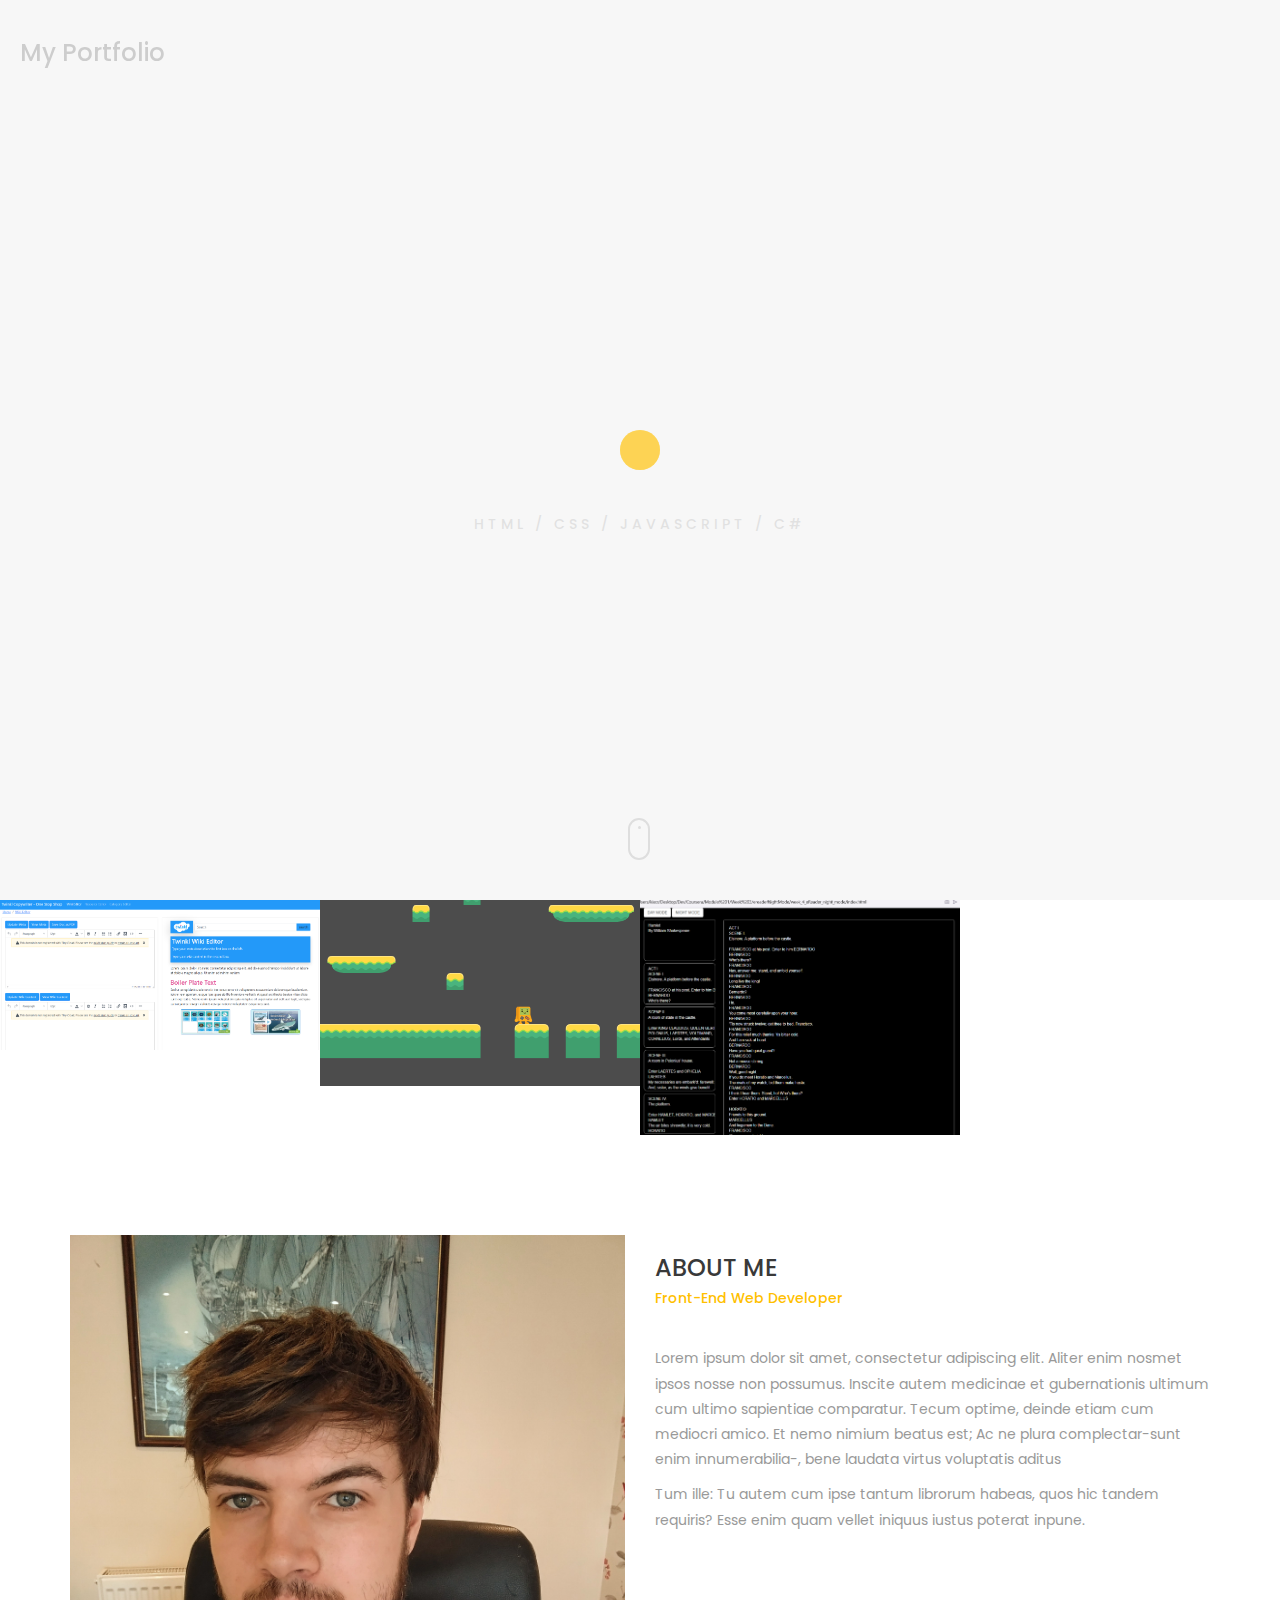
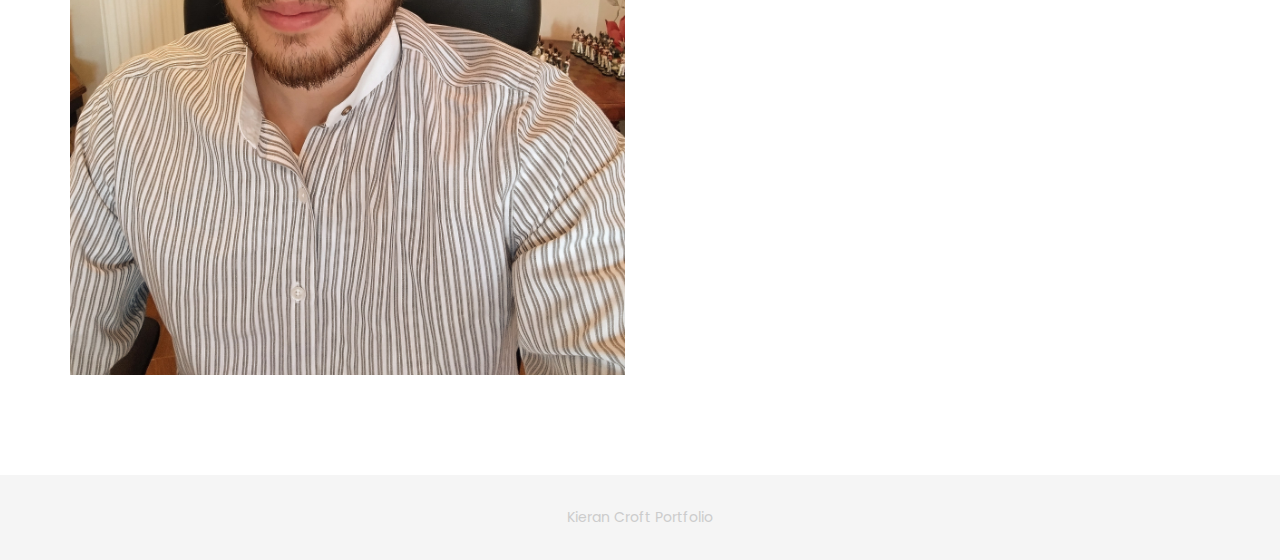
<file: index.html>
<!DOCTYPE html>
<html lang="en">

<head>
    <meta charset="utf-8">
    <meta http-equiv="X-UA-Compatible" content="IE=edge">
    <meta name="viewport" content="width=device-width, initial-scale=1">
    <!-- The above 3 meta tags *must* come first in the head; any other head content must come *after* these tags -->
    <title>Box personal portfolio Template</title>
    <link rel="icon" href="img/fav.png" type="image/x-icon">

    <!-- Bootstrap -->
    <link href="css/bootstrap.min.css" rel="stylesheet">
    <link href="ionicons/css/ionicons.min.css" rel="stylesheet">

    <!-- main css -->
    <link href="css/style.css" rel="stylesheet">


    <!-- modernizr -->
    <script src="js/modernizr.js"></script>

    <!-- HTML5 shim and Respond.js for IE8 support of HTML5 elements and media queries -->
    <!-- WARNING: Respond.js doesn't work if you view the page via file:// -->
    <!--[if lt IE 9]>
      <script src="https://oss.maxcdn.com/html5shiv/3.7.2/html5shiv.min.js"></script>
      <script src="https://oss.maxcdn.com/respond/1.4.2/respond.min.js"></script>
    <![endif]-->
</head>

<body>

    <!-- Preloader -->
    <div id="preloader">
        <div class="pre-container">
            <div class="spinner">
                <div class="double-bounce1"></div>
                <div class="double-bounce2"></div>
            </div>
        </div>
    </div>
    <!-- end Preloader -->

    <div class="container-fluid">
        <!-- box header -->
        <header class="box-header">
            <div class="box-logo">
                <h3>My Portfolio</h3>
            </div>
        </header>
        <!-- end box header -->

        <!-- box-intro -->
        <section class="box-intro">
            <div class="table-cell">
                <h1 class="box-headline letters rotate-2">
                    <span class="box-words-wrapper">
                        <b class="is-visible">Kieran.Croft.</b>
                        <b>&nbsp;Web.Developer.</b>
                    </span>
		        </h1>
                <h5>HTML / CSS / JavaScript / C#</h5>
            </div>

            <div class="mouse">
                <div class="scroll"></div>
            </div>
        </section>
        <!-- end box-intro -->
    </div>

    <!-- portfolio div -->
    <div class="portfolio-div">
        <div class="portfolio">
            <div class="no-padding portfolio_container">
                <!-- single work -->
                <div class="col-md-3 col-sm-6  fashion logo">
                    <a href="projects/copywriter-tool.html" class="portfolio_item">
                        <img src="img/portfolio/copy3.png" alt="image" class="img-responsive" />
                        <div class="portfolio_item_hover">
                            <div class="portfolio-border clearfix">
                                <div class="item_info">
                                    <span>Copywriter Tool</span>
                                    <em>Website</em>
                                </div>
                            </div>
                        </div>
                    </a>
                </div>
                <!-- end single work -->
                <!-- single work -->
                <div class="col-md-3 col-sm-6  fashion logo">
                    <a href="projects/2d-platformer.html" class="portfolio_item">
                        <img src="img/portfolio/2dPlatformer.png" alt="image" class="img-responsive" />
                        <div class="portfolio_item_hover">
                            <div class="portfolio-border clearfix">
                                <div class="item_info">
                                    <span>2D Platformer</span>
                                    <em>Video Games</em>
                                </div>
                            </div>
                        </div>
                    </a>
                </div>
                <!-- end single work -->
                <!-- single work -->
                <div class="col-lg-3 col-sm-6  fashion logo">
                    <a href="projects/e-reader.html" class="portfolio_item">
                        <img src="img/portfolio/eReader.png" alt="image" class="img-responsive" />
                        <div class="portfolio_item_hover">
                            <div class="portfolio-border clearfix">
                                <div class="item_info">
                                    <span>e-Reader</span>
                                    <em>Web App</em>
                                </div>
                            </div>
                        </div>
                    </a>
                </div>
                <!-- end single work -->

            </div>
            <!-- end portfolio_container -->
        </div>
        <!-- portfolio -->
    </div>
    <!-- end portfolio div -->

    <!-- Main container -->
    <div class="container main-container clearfix">
        <div class="col-md-6">
            <img src="img/portfolio/me.jpg" class="img-responsive" alt="" />
        </div>
        <div class="col-md-6">
            <h3 class="uppercase">About Me </h3>
            <h5>Front-End Web Developer</h5>
            <div class="h-30"></div>
            <p>Lorem ipsum dolor sit amet, consectetur adipiscing elit. Aliter enim nosmet ipsos nosse non possumus. Inscite autem medicinae et gubernationis ultimum cum ultimo sapientiae comparatur. Tecum optime, deinde etiam cum mediocri amico. Et nemo nimium beatus est; Ac ne plura complectar-sunt enim innumerabilia-, bene laudata virtus voluptatis aditus </p>

            <p>Tum ille: Tu autem cum ipse tantum librorum habeas, quos hic tandem requiris? Esse enim quam vellet iniquus iustus poterat inpune. </p>
        </div>
    </div>
    <!-- end Main container -->






    <!-- footer -->
    <footer>
        <div class="container-fluid">
            <p class="copyright">Kieran Croft Portfolio</p>
        </div>
    </footer>
    <!-- end footer -->

    <!-- back to top -->
    <a href="#0" class="cd-top"><i class="ion-android-arrow-up"></i></a>
    <!-- end back to top -->



    <!-- jQuery -->
    <script src="js/jquery-2.1.1.js"></script>
    <!--  plugins -->
    <script src="js/bootstrap.min.js"></script>
    <script src="js/menu.js"></script>
    <script src="js/animated-headline.js"></script>
    <script src="js/isotope.pkgd.min.js"></script>


    <!--  custom script -->
    <script src="js/custom.js"></script>

</body>

</html>
</file>
<file: css/style.css>
/*
* Box Theme
* Created by : Ahmed Eissa
* website : www.ahmedessa.net
* behance : https://www.behance.net/3essa
*/


/* Table of Content
==================================================
	- Google fonts & font family -
	- General -
    - typography -
    - Preloader -
	- Header -
    - box intro section -
    - Portfoilo section -
    - Footer -
    - About page -
    - Services page -
    - contact page -
    - Portfolio single page -
    - Responsive media queries -
*/


/* Google fonts & font family
==================================================*/

@import url(https://fonts.googleapis.com/css?family=Poppins:400,500,600,700);

/* General
==================================================*/

html,
body {
    height: 100%;
    font-family: 'Poppins', sans-serif;
    line-height: 1.8;
    color: #999
}

.no-padding {
    padding-left: 0;
    padding-right: 0;
}

.no-padding [class^="col-"] {
    padding-left: 0;
    padding-right: 0;
}

.main-container {
    padding: 100px 0;
}

.center {
    text-align: center;
}

a {
    -webkit-transition: all .3s;
    transition: all .3s
}

.uppercase {
    text-transform: uppercase;
}

.h-30 {
    height: 30px
}

.h-10 {
    height: 10px
}

.color {
    color: #ffbf00;
    font-size: 11px;
}


/* typography
==================================================*/

h1 {
    color: #393939;
    font-size: 60px;
    text-transform: uppercase;
}

h3 {
    color: #393939;
}

h5 {
    color: #ffbf00;
}


/* preloader
==================================================*/

#preloader {
    position: fixed;
    top: 0;
    left: 0;
    right: 0;
    bottom: 0;
    background-color: #f5f5f5;
    /* change if the mask should be a color other than white */
    z-index: 1000;
    /* makes sure it stays on top */
}

.pre-container {
    position: absolute;
    left: 50%;
    top: 50%;
    bottom: auto;
    right: auto;
    -webkit-transform: translateX(-50%) translateY(-50%);
    transform: translateX(-50%) translateY(-50%);
    text-align: center;
}

.spinner {
    width: 40px;
    height: 40px;
    position: relative;
    margin: 100px auto;
}

.double-bounce1,
.double-bounce2 {
    width: 100%;
    height: 100%;
    border-radius: 50%;
    background-color: #ffbf00;
    opacity: 0.6;
    position: absolute;
    top: 0;
    left: 0;
    -webkit-animation: bounce 2.0s infinite ease-in-out;
    animation: bounce 2.0s infinite ease-in-out;
}

.double-bounce2 {
    -webkit-animation-delay: -1.0s;
    animation-delay: -1.0s;
}

@-webkit-keyframes bounce {
    0%,
    100% {
        -webkit-transform: scale(0.0)
    }
    50% {
        -webkit-transform: scale(1.0)
    }
}

@keyframes bounce {
    0%,
    100% {
        transform: scale(0.0);
        -webkit-transform: scale(0.0);
    }
    50% {
        transform: scale(1.0);
        -webkit-transform: scale(1.0);
    }
}


/* headr
==================================================*/

.box-header {
    position: absolute;
    top: 0;
    left: 0;
    background: rgba(255, 255, 255, 0.95);
    height: 50px;
    width: 100%;
    z-index: 3;
    box-shadow: 0 1px 2px rgba(0, 0, 0, 0.3);
    -webkit-font-smoothing: antialiased;
    -moz-osx-font-smoothing: grayscale;
}

.box-header {
    height: 80px;
    background: transparent;
    box-shadow: none;
}

.box-header {
    -webkit-transition: background-color 0.3s;
    transition: background-color 0.3s;
    -webkit-transform: translate3d(0, 0, 0);
    transform: translate3d(0, 0, 0);
    -webkit-backface-visibility: hidden;
    backface-visibility: hidden;
}

.box-header.is-fixed {
    position: fixed;
    top: -80px;
    background-color: rgba(255, 255, 255, 0.96);
    -webkit-transition: -webkit-transform 0.3s;
    transition: -webkit-transform 0.3s;
    transition: transform 0.3s;
    transition: transform 0.3s, -webkit-transform 0.3s;
}

.box-header.is-visible {
    -webkit-transform: translate3d(0, 100%, 0);
    transform: translate3d(0, 100%, 0);
}

.box-header.menu-is-open {
    background-color: rgba(255, 255, 255, 0.96);
}

.box-logo {
    display: block;
    padding: 20px;
}

.box-primary-nav-trigger {
    position: absolute;
    right: 0;
    top: 0;
    height: 100%;
    width: 50px;
    background-color: #fff;
}

.box-primary-nav-trigger .box-menu-text {
    color: #393939;
    text-transform: uppercase;
    font-weight: 700;
    display: none;
}

.box-primary-nav-trigger .box-menu-icon {
    display: inline-block;
    position: absolute;
    left: 50%;
    top: 50%;
    bottom: auto;
    right: auto;
    -webkit-transform: translateX(-50%) translateY(-50%);
    transform: translateX(-50%) translateY(-50%);
    width: 18px;
    height: 2px;
    background-color: #393939;
    -webkit-transition: background-color 0.3s;
    transition: background-color 0.3s;
    list-style: none;
}

.box-primary-nav-trigger .box-menu-icon::before,
.box-primary-nav-trigger .box-menu-icon:after {
    content: '';
    width: 100%;
    height: 100%;
    position: absolute;
    background-color: #393939;
    right: 0;
    -webkit-transition: -webkit-transform .3s, top .3s, background-color 0s;
    -webkit-transition: top .3s, background-color 0s, -webkit-transform .3s;
    transition: top .3s, background-color 0s, -webkit-transform .3s;
    transition: transform .3s, top .3s, background-color 0s;
    transition: transform .3s, top .3s, background-color 0s, -webkit-transform .3s;
}

.box-primary-nav-trigger .box-menu-icon::before {
    top: -5px;
}

.box-primary-nav-trigger .box-menu-icon::after {
    top: 5px;
}

.box-primary-nav-trigger .box-menu-icon.is-clicked {
    background-color: rgba(255, 255, 255, 0);
}

.box-primary-nav-trigger .box-menu-icon.is-clicked::before,
.box-primary-nav-trigger .box-menu-icon.is-clicked::after {
    background-color: 393939;
}

.box-primary-nav-trigger .box-menu-icon.is-clicked::before {
    top: 0;
    -webkit-transform: rotate(135deg);
    transform: rotate(135deg);
}

.box-primary-nav-trigger .box-menu-icon.is-clicked::after {
    top: 0;
    -webkit-transform: rotate(225deg);
    transform: rotate(225deg);
}

.box-primary-nav-trigger {
    width: 100px;
    padding-left: 1em;
    background-color: transparent;
    height: 30px;
    line-height: 30px;
    right: 10px;
    top: 50%;
    bottom: auto;
    -webkit-transform: translateY(-50%);
    transform: translateY(-50%);
}

.box-primary-nav-trigger .box-menu-text {
    display: inline-block;
}

.box-primary-nav-trigger .box-menu-icon {
    left: auto;
    right: 1em;
    -webkit-transform: translateX(0) translateY(-50%);
    transform: translateX(0) translateY(-50%);
}

.box-primary-nav {
    position: fixed;
    left: 0;
    top: 0;
    height: 100%;
    width: 100%;
    background: rgba(0, 0, 0, 0.96);
    z-index: 2;
    text-align: center;
    padding: 50px 0;
    -webkit-backface-visibility: hidden;
    backface-visibility: hidden;
    overflow: auto;
    -webkit-overflow-scrolling: touch;
    -webkit-transform: translateY(-100%);
    transform: translateY(-100%);
    -webkit-transition-property: -webkit-transform;
    transition-property: -webkit-transform;
    transition-property: transform;
    transition-property: transform, -webkit-transform;
    -webkit-transition-duration: 0.4s;
    transition-duration: 0.4s;
    list-style: none;
}

.box-primary-nav li {
    font-size: 22px;
    font-size: 1.375rem;
    font-weight: 300;
    -webkit-font-smoothing: antialiased;
    -moz-osx-font-smoothing: grayscale;
    margin: .2em 0;
    text-transform: capitalize;
}

.box-primary-nav a {
    display: inline-block;
    padding: .4em 1em;
    border-radius: 0.25em;
    -webkit-transition: all 0.2s;
    transition: all 0.2s;
    color: #fff;
    text-decoration: none;
    font-weight: bold;
}
.box-primary-nav a:focus {
    outline: none;
}

.no-touch .box-primary-nav a:hover {
    text-decoration: none;
    color: #ddd;
}

.box-primary-nav .box-label {
    color: #ffbf00;
    text-transform: uppercase;
    font-weight: 700;
    font-size: 17px;
    margin: 2.4em 0 .8em;
}

.box-primary-nav .box-social {
    display: inline-block;
    margin: 10px .4em;
}

.box-primary-nav .box-social a {
    width: 30px;
    height: 30px;
    padding: 0;
    font-size: 30px
}

.box-primary-nav.is-visible {
    -webkit-transform: translateY(0);
    transform: translateY(0);
}

.box-primary-nav {
    padding: 150px 0 0;
}

.box-primary-nav li {
    font-size: 18px;
}


/* box-intro
==================================================*/

.box-intro {
    text-align: center;
    display: table;
    height: 100vh;
    width: 100%;
}

.box-intro .table-cell {
    display: table-cell;
    vertical-align: middle;
}

.box-intro em {
    font-style: normal;
    text-transform: uppercase
}

b i:last-child {
    color: #ffbf00 !important;
}

.box-intro h5 {
    letter-spacing: 4px;
    text-transform: uppercase;
    color: #999;
    line-height: 1.7
}


/* mouse effect */

.mouse {
    position: absolute;
    width: 22px;
    height: 42px;
    bottom: 40px;
    left: 50%;
    margin-left: -12px;
    border-radius: 15px;
    border: 2px solid #888;
    -webkit-animation: intro 1s;
    animation: intro 1s;
}

.scroll {
    display: block;
    width: 3px;
    height: 3px;
    margin: 6px auto;
    border-radius: 4px;
    background: #888;
    -webkit-animation: finger 2s infinite;
    animation: finger 2s infinite;
}

@-webkit-keyframes intro {
    0% {
        opacity: 0;
        -webkit-transform: translateY(40px);
        transform: translateY(40px);
    }
    100% {
        opacity: 1;
        -webkit-transform: translateY(0);
        transform: translateY(0);
    }
}

@keyframes intro {
    0% {
        opacity: 0;
        -webkit-transform: translateY(40px);
        transform: translateY(40px);
    }
    100% {
        opacity: 1;
        -webkit-transform: translateY(0);
        transform: translateY(0);
    }
}

@-webkit-keyframes finger {
    0% {
        opacity: 1;
    }
    100% {
        opacity: 0;
        -webkit-transform: translateY(20px);
        transform: translateY(20px);
    }
}

@keyframes finger {
    0% {
        opacity: 1;
    }
    100% {
        opacity: 0;
        -webkit-transform: translateY(20px);
        transform: translateY(20px);
    }
}


/* text rotate */

.box-headline {
    font-size: 130px;
    line-height: 1.0;
}

.box-words-wrapper {
    display: inline-block;
    position: relative;
}

.box-words-wrapper b {
    display: inline-block;
    position: absolute;
    white-space: nowrap;
    left: 0;
    top: 0;
}

.box-words-wrapper b.is-visible {
    position: relative;
}

.no-js .box-words-wrapper b {
    opacity: 0;
}

.no-js .box-words-wrapper b.is-visible {
    opacity: 1;
}

.box-headline.rotate-2 .box-words-wrapper {
    -webkit-perspective: 300px;
    perspective: 300px;
}

.box-headline.rotate-2 i,
.box-headline.rotate-2 em {
    display: inline-block;
    -webkit-backface-visibility: hidden;
    backface-visibility: hidden;
}

.box-headline.rotate-2 b {
    opacity: 0;
}

.box-headline.rotate-2 i {
    -webkit-transform-style: preserve-3d;
    transform-style: preserve-3d;
    -webkit-transform: translateZ(-20px) rotateX(90deg);
    transform: translateZ(-20px) rotateX(90deg);
    opacity: 0;
}

.is-visible .box-headline.rotate-2 i {
    opacity: 1;
}

.box-headline.rotate-2 i.in {
    -webkit-animation: box-rotate-2-in 0.4s forwards;
    animation: box-rotate-2-in 0.4s forwards;
}

.box-headline.rotate-2 i.out {
    -webkit-animation: box-rotate-2-out 0.4s forwards;
    animation: box-rotate-2-out 0.4s forwards;
}

.box-headline.rotate-2 em {
    -webkit-transform: translateZ(20px);
    transform: translateZ(20px);
}

.no-csstransitions .box-headline.rotate-2 i {
    -webkit-transform: rotateX(0deg);
    transform: rotateX(0deg);
    opacity: 0;
}

.no-csstransitions .box-headline.rotate-2 i em {
    -webkit-transform: scale(1);
    transform: scale(1);
}

.no-csstransitions .box-headline.rotate-2 .is-visible i {
    opacity: 1;
}

@-webkit-keyframes box-rotate-2-in {
    0% {
        opacity: 0;
        -webkit-transform: translateZ(-20px) rotateX(90deg);
    }
    60% {
        opacity: 1;
        -webkit-transform: translateZ(-20px) rotateX(-10deg);
    }
    100% {
        opacity: 1;
        -webkit-transform: translateZ(-20px) rotateX(0deg);
    }
}

@keyframes box-rotate-2-in {
    0% {
        opacity: 0;
        -webkit-transform: translateZ(-20px) rotateX(90deg);
        transform: translateZ(-20px) rotateX(90deg);
    }
    60% {
        opacity: 1;
        -webkit-transform: translateZ(-20px) rotateX(-10deg);
        transform: translateZ(-20px) rotateX(-10deg);
    }
    100% {
        opacity: 1;
        -webkit-transform: translateZ(-20px) rotateX(0deg);
        transform: translateZ(-20px) rotateX(0deg);
    }
}

@-webkit-keyframes box-rotate-2-out {
    0% {
        opacity: 1;
        -webkit-transform: translateZ(-20px) rotateX(0);
    }
    60% {
        opacity: 0;
        -webkit-transform: translateZ(-20px) rotateX(-100deg);
    }
    100% {
        opacity: 0;
        -webkit-transform: translateZ(-20px) rotateX(-90deg);
    }
}

@keyframes box-rotate-2-out {
    0% {
        opacity: 1;
        -webkit-transform: translateZ(-20px) rotateX(0);
        transform: translateZ(-20px) rotateX(0);
    }
    60% {
        opacity: 0;
        -webkit-transform: translateZ(-20px) rotateX(-100deg);
        transform: translateZ(-20px) rotateX(-100deg);
    }
    100% {
        opacity: 0;
        -webkit-transform: translateZ(-20px) rotateX(-90deg);
        transform: translateZ(-20px) rotateX(-90deg);
    }
}


/* portfolio section
==================================================*/

.portfolio .categories-grid span {
    font-size: 30px;
    margin-bottom: 30px;
    display: inline-block;
}

.portfolio .categories-grid .categories ul li {
    list-style: none;
    margin: 20px 0;
}

.portfolio .categories-grid .categories ul li a {
    display: inline-block;
    color: #60606e;
    padding: 0 10px;
    margin: 0 10px;
    -webkit-transition: all .2s ease-in-out .2s;
    transition: all .2s ease-in-out .2s;
}

.portfolio .categories-grid .categories ul li a:hover,
.portfolio .categories-grid .categories ul li a:focus {
    text-decoration: none;
}

.portfolio .categories-grid .categories ul li a.active {
    margin-left: 0;
    background-color: #ffbf00;
    padding: 0px 20px;
    color: white;
    border-radius: 25px;
    text-decoration: none;
}

.portfolio_filter {
    padding-left: 0;
}

.portfolio_item {
    position: relative;
    overflow: hidden;
    display: block;
}

.portfolio_item .portfolio_item_hover {
    position: absolute;
    top: 0px;
    left: 0px;
    height: 100%;
    width: 100%;
    background-color: rgba(0, 0, 0, .8);
    -webkit-transform: translate(-100%);
    transform: translate(-100%);
    opacity: 0;
    -webkit-transition: all .2s ease-in-out;
    transition: all .2s ease-in-out;
}

.portfolio_item .portfolio_item_hover .item_info {
    text-align: center;
    position: absolute;
    top: 50%;
    left: 50%;
    -webkit-transform: translate(-50%, -50%);
    transform: translate(-50%, -50%);
    padding: 10px;
    width: 100%;
    font-weight: bold;
}

.portfolio_item .portfolio_item_hover .item_info span {
    display: block;
    color: #fff;
    font-size: 18px;
    -webkit-transform: translateX(-100px);
    transform: translateX(-100px);
    -webkit-transition: all .2s ease-in-out .2s;
    transition: all .2s ease-in-out .2s;
    opacity: 0;
}

.portfolio_item .portfolio_item_hover .item_info em {
    font-style: normal;
    display: inline-block;
    background-color: #ffbf00;
    padding: 5px 20px;
    border-radius: 25px;
    color: #333;
    margin-top: 10px;
    -webkit-transform: translateX(-100px);
    transform: translateX(-100px);
    -webkit-transition: all .3s ease-in-out .3s;
    transition: all .3s ease-in-out .3s;
    opacity: 0;
    font-size: 10px;
    letter-spacing: 2px;
}

.portfolio_item:hover .portfolio_item_hover {
    opacity: 1;
    -webkit-transform: translateX(0);
    transform: translateX(0);
}

.portfolio_item:hover .item_info em,
.portfolio_item:hover .item_info span {
    opacity: 1;
    -webkit-transform: translateX(0);
    transform: translateX(0);
}

.portfolio .categories-grid .categories ul li {
    float: left;
}

.portfolio .categories-grid .categories ul li a {
    padding: 0 10px;
    -webkit-transition: all .2s ease-in-out .2s;
    transition: all .2s ease-in-out .2s;
}

.portfolio_filter {
    padding-left: 0;
    display: inline-block;
    margin: 0 auto;
    text-align: center;
    margin-bottom: 50px;
}

.portfolio-inner {
    padding-bottom: 0 !important;
    padding-top: 55px;
}


/* footer
==================================================*/

footer {
    padding: 30px 0;
    text-align: center;
    background: #f5f5f5
}

.copyright {
    color: #ccc;
    margin-bottom: 0;
}

footer img {
    margin: 0 auto;
}


/* backto top
==================================================*/

.cd-top {
    display: inline-block;
    height: 40px;
    width: 40px;
    position: fixed;
    bottom: 20px;
    line-height: 40px;
    font-size: 20px;
    right: 10px;
    text-align: center;
    color: #fff;
    background: rgba(255, 191, 0, 0.8);
    visibility: hidden;
    opacity: 0;
    -webkit-transition: opacity .3s 0s, visibility 0s .3s;
    transition: opacity .3s 0s, visibility 0s .3s;
}

.cd-top.cd-is-visible,
.cd-top.cd-fade-out,
.no-touch .cd-top:hover {
    -webkit-transition: opacity .3s 0s, visibility 0s 0s;
    transition: opacity .3s 0s, visibility 0s 0s;
}

.cd-top.cd-is-visible {
    /* the button becomes visible */
    visibility: visible;
    opacity: 1;
}

.cd-top.cd-fade-out {
    opacity: .5;
}

.no-touch .cd-top:hover,
.no-touch .cd-top:focus {
    background-color: #ffbf00;
    opacity: 1;
    color: #fff;
}


/* About page
==================================================*/

.top-bar {
    color: #333;
    padding: 150px 0 150px;
    background: -webkit-linear-gradient( rgba(255, 255, 255, .8), rgba(255, 255, 255, .8));
    background: linear-gradient( rgba(255, 255, 255, .8), rgba(255, 255, 255, .8));
    background-size: cover;
    background-attachment: fixed;
    background-position: center center;
    text-align: center;
}

.top-bar h1 {
    font-size: 60px;
    text-transform: uppercase;
    font-weight: 700;
    color: #999;
    line-height: 50px;
}

.top-bar p {
    font-size: 15px;
    text-transform: uppercase;
    font-weight: 500;
    color: #777;
}

.top-bar p a {
    color: #777;
}

.top-bar p a:hover,
.top-bar p a:focus {
    color: #555;
    text-decoration: none;
}

.social-ul {
    list-style: none;
    display: inline-block;
    padding-left: 0;
}

.social-ul li {
    margin: 0 10px;
    float: left;
}

.social-ul li a {
    font-size: 25px;
    color: #555;
    -webkit-transition: all .3s;
    transition: all .3s;
}

.social-ul li a:hover {
    color: #888;
}


/* Services page
==================================================*/

.size-50 {
    font-size: 50px;
}

.service-box {
    margin-bottom: 30px;
}

.service-box h3 {
    margin-top: 0;
}


/* contact page
==================================================*/

.details-text i {
    margin-right: 10px;
}

.textarea-contact {
    height: 200px;
    width: 100%;
    border: solid 1px rgba(0, 0, 0, .1);
    position: relative;
}

.textarea-contact textarea {
    height: 100%;
    width: 100%;
    border: 0;
    padding: 20px;
    background-color: transparent;
    float: left;
    z-index: 2;
    font-size: 14px;
    color: #9a9a9a;
    resize: none;
}

.textarea-contact > span {
    position: absolute;
    top: 20px;
    left: 20px;
    -webkit-transform: translateY(-50%);
    transform: translateY(-50%);
    font-size: 12px;
    text-transform: uppercase;
    color: #cdcdcd;
    -webkit-transition: all .2s ease-in-out;
    transition: all .2s ease-in-out;
    z-index: 1;
}

.input-contact {
    height: 40px;
    width: 100%;
    border: solid 1px rgba(0, 0, 0, .1);
    position: relative;
    margin-bottom: 30px;
}

.input-contact input[type="text"] {
    height: 100%;
    width: 100%;
    border: 0;
    padding: 0 20px;
    float: left;
    position: relative;
    background-color: transparent;
    z-index: 2;
    font-size: 14px;
    color: #9a9a9a;
}

.input-contact > span {
    position: absolute;
    top: 50%;
    left: 20px;
    -webkit-transform: translateY(-50%);
    transform: translateY(-50%);
    font-size: 12px;
    text-transform: uppercase;
    color: #cdcdcd;
    -webkit-transition: all .2s ease-in-out;
    transition: all .2s ease-in-out;
    z-index: 1;
}

.input-contact > span.active,
.textarea-contact > span.active {
    color: #ffbf00;
    font-size: 10px;
    top: 0px;
    left: 5px;
    background-color: #fff;
    padding: 5px
}

input:focus,
textarea:focus {
    outline: none;
}

.contact-info {
    margin-top: 20px;
}

.contact-info i {
    height: 30px;
    width: 30px;
    display: inline-block;
    background: #ffbf00;
    text-align: center;
    line-height: 33px;
    margin-right: 10px;
    color: #fff;
    font-size: 21px;
}

.contact-info p {
    display: inline-block;
    margin-right: 20px;
}

.btn-box {
    background: #ffbf00;
    padding: 10px 50px;
    border-radius: 0;
    color: #fff;
    margin-top: 20px;
    text-transform: uppercase;
    letter-spacing: 2px;
    font-weight: 500;
}

.btn-box:hover,
.btn-box:focus {
    background: #F5B700;
    color: #fff;
}


/* single project page
==================================================*/

.cat-ul {
    padding-left: 0;
    list-style: none
}

.cat-ul li i {
    margin-right: 10px;
    color: #ffbf00;
}


/* Responsive media queries
==================================================*/

@media (max-width: 991px) {
    .portfolio .categories-grid span {
        margin-bottom: 0;
        text-align: center;
        width: 100%;
    }
    .portfolio .categories-grid .categories ul li {
        text-align: center;
    }
    .portfolio .categories-grid .categories ul li a {
        margin-left: 0;
    }
    .col-md-6 h3 {
        margin-top: 30px;
    }
}

@media only screen and (max-width: 670px) {
    .box-headline {
        font-size: 100px;
    }
    .box-intro h5 {
        font-size: 12px;
    }
    .box-primary-nav a {
        padding: 5px 1em;
        font-size: 14px;
    }
    .box-primary-nav {
        padding: 80px 0 0;
    }
    .box-primary-nav .box-social a {
        font-size: 23px;
    }
    .top-bar h1 {
        font-size: 40px;
        line-height: 30px;
    }
    .portfolio .categories-grid .categories ul li {
        float: none;
    }
}

@media only screen and (max-width: 520px) {
    .box-headline {
        font-size: 80px;
    }
    .box-intro h5 {
        font-size: 12px;
    }
    .main-container {
        padding: 50px 0;
    }
}

@media only screen and (max-width: 420px) {
    .box-headline {
        font-size: 50px;
    }
    .box-intro h5 {
        font-size: 12px;
    }
    .top-bar h1 {
        font-size: 30px;
        line-height: 30px;
    }
}
</file>
